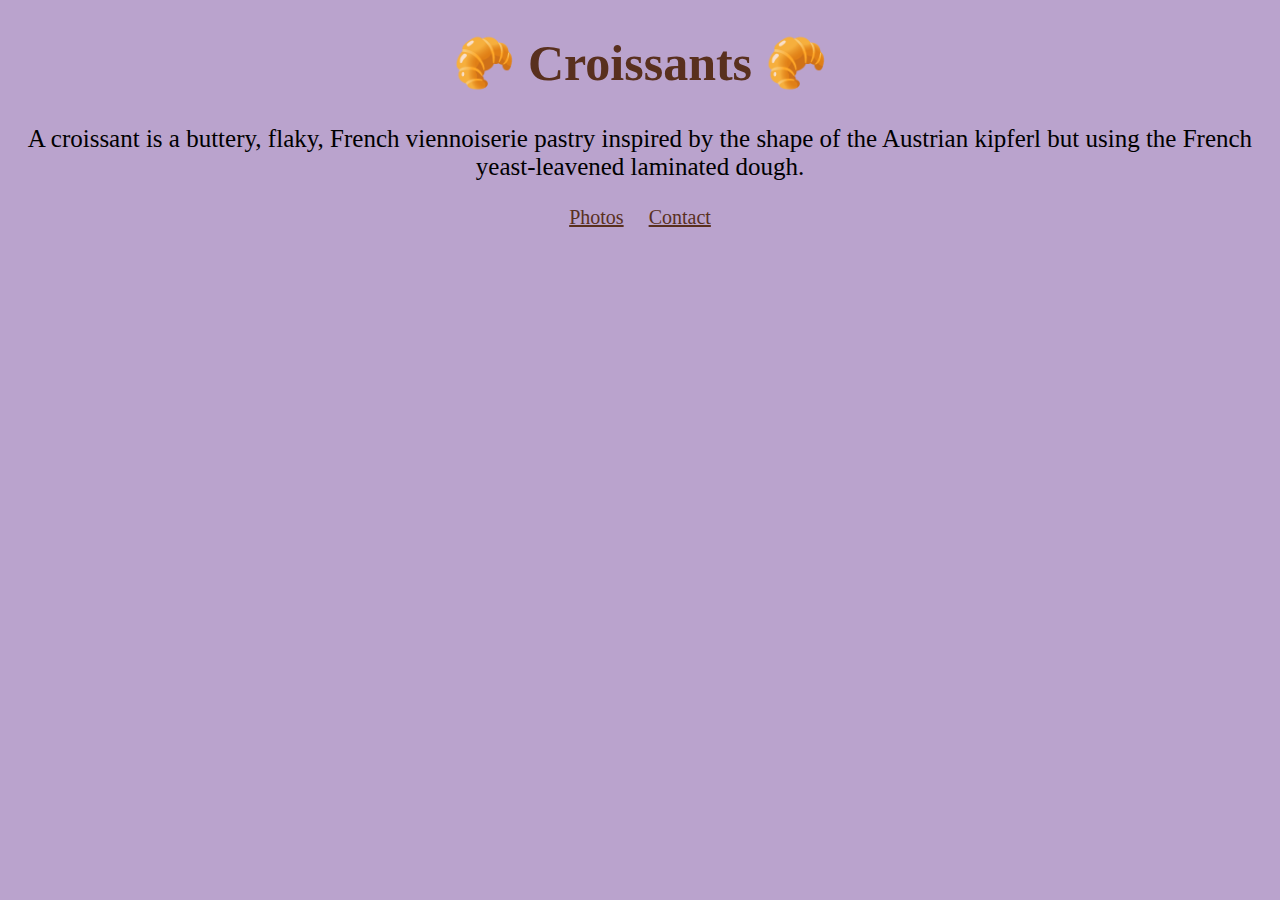
<file: index.html>
<!DOCTYPE html>
<html lang="en">
  <head>
    <meta charset="UTF-8" />
    <meta
      name="description"
      content="A croissant is a buttery, flaky, French pastry inspired by the Austrian kipferl."
    />
    <meta http-equiv="X-UA-Compatible" content="IE=edge" />
    <meta name="viewport" content="width=device-width, initial-scale=1.0" />
    <link rel="stylesheet" href="/css/styles.css" />
    <title>What are Croissants - croissants.com</title>
  </head>
  <body>
    <h1>🥐 Croissants 🥐</h1>
    <p>
      A croissant is a buttery, flaky, French viennoiserie pastry inspired by
      the shape of the Austrian kipferl but using the French yeast-leavened
      laminated dough.
    </p>
    <div class="page-links">
      <a href="/photo.html">Photos</a>
      <a href="/contact.html">Contact</a>
    </div>
  </body>
</html>
</file>
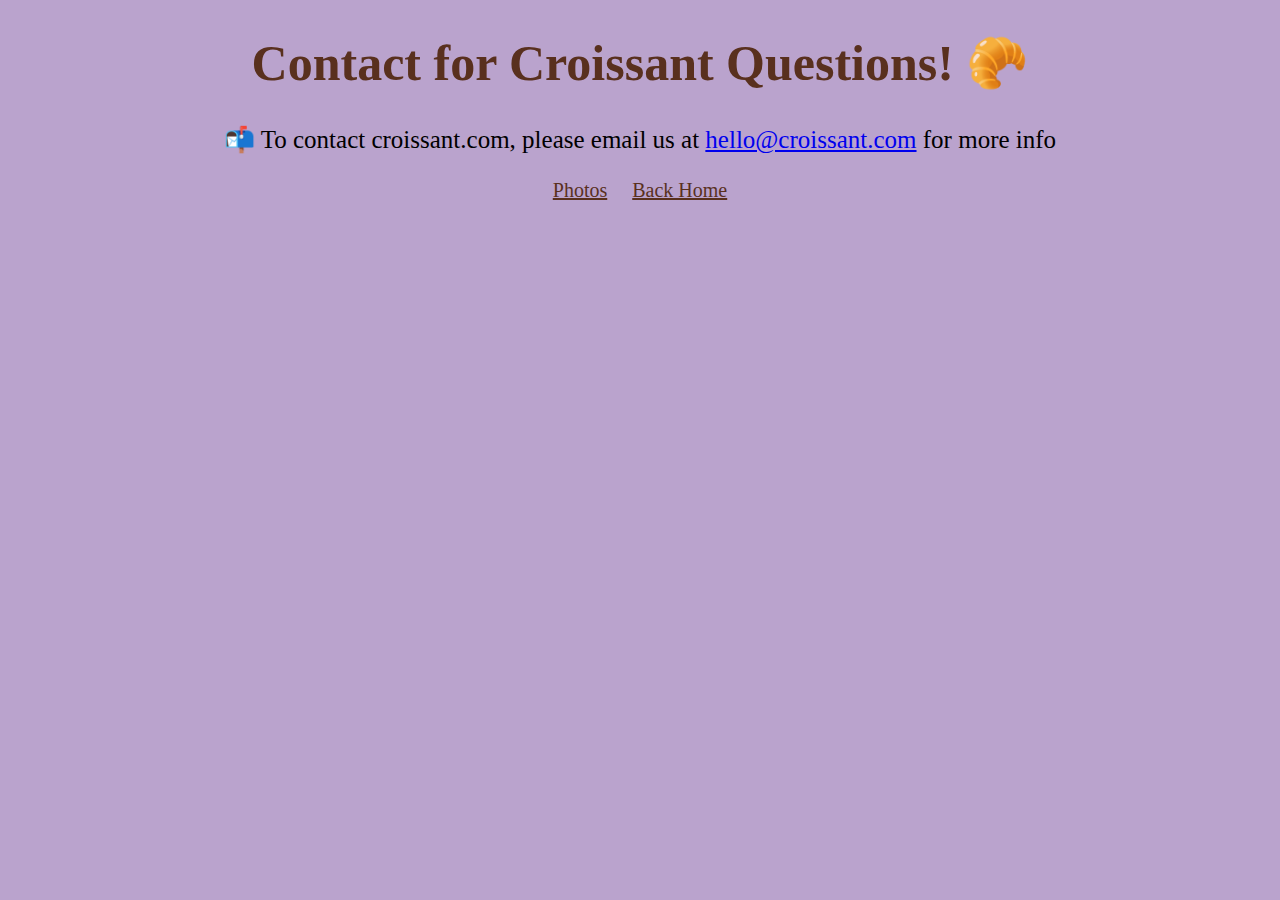
<file: contact.html>
<!DOCTYPE html>
<html lang="en">
  <head>
    <meta charset="UTF-8" />
    <meta
      name="description"
      content="Email our experts at croissants.com to ask any questions you have about this iconic pastry."
    />
    <meta http-equiv="X-UA-Compatible" content="IE=edge" />
    <meta name="viewport" content="width=device-width, initial-scale=1.0" />
    <link rel="stylesheet" href="/css/styles.css" />
    <title>Ask about Croissants - croissants.com</title>
  </head>
  <body>
    <h1>Contact for Croissant Questions! 🥐</h1>
    <p>
      📬 To contact croissant.com, please email us at
      <a href="mailto:hello@croissant.com">hello@croissant.com</a> for more info
    </p>
    <div class="page-links">
      <a href="/photo.html">Photos</a>
      <a href="/">Back Home</a>
    </div>
  </body>
</html>
</file>
<file: css/styles.css>
body {
  background: #baa3cd;
}

h1 {
  text-align: center;
  font-size: 50px;
  color: #59301e;
}
p {
  text-align: center;
  font-size: 25px;
}
.page-links {
  text-align: center;
  font-size: 20px;
  margin-top: 20px;
}

.page-links a {
  margin: 10px;
  color: #59301e;
}

.pastry-image {
  margin: 0 auto;
  display: block;
  text-align: center;
  max-width: 600px;
}
</file>
